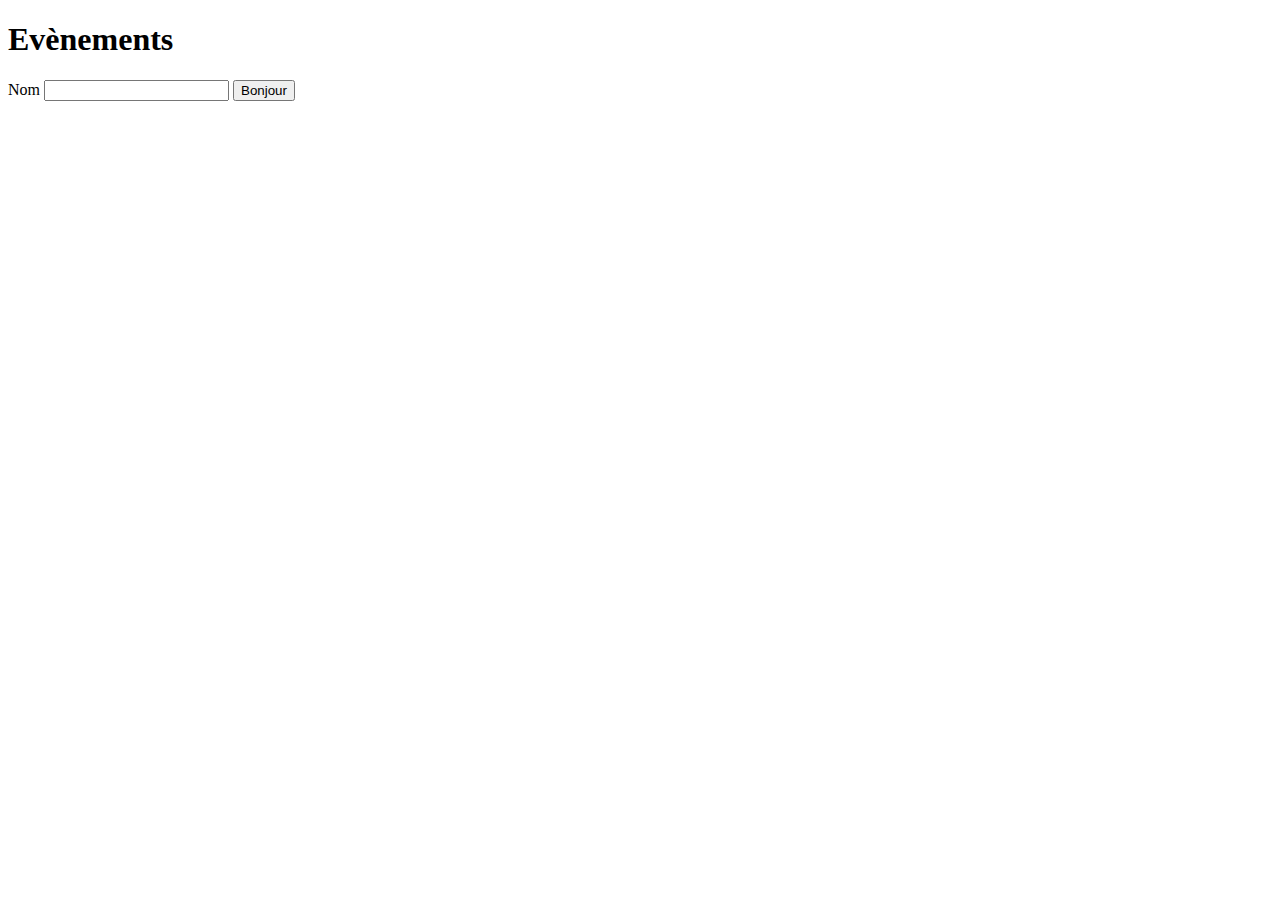
<file: index.html>
<!DOCTYPE html>
<html lang="fr">

<head>
    <meta charset="UTF-8">
    <meta name="viewport" content="width=device-width, initial-scale=1.0">
    <title>Evènements</title>
    <script src="./index.js" defer></script>
</head>

<body>
    <h1>Evènements</h1>
    <div>
        <label for="nom">Nom</label>
        <input type="text" id="nom">
        <button>
            Bonjour
        </button>
    </div>
</body>

</html>
</file>
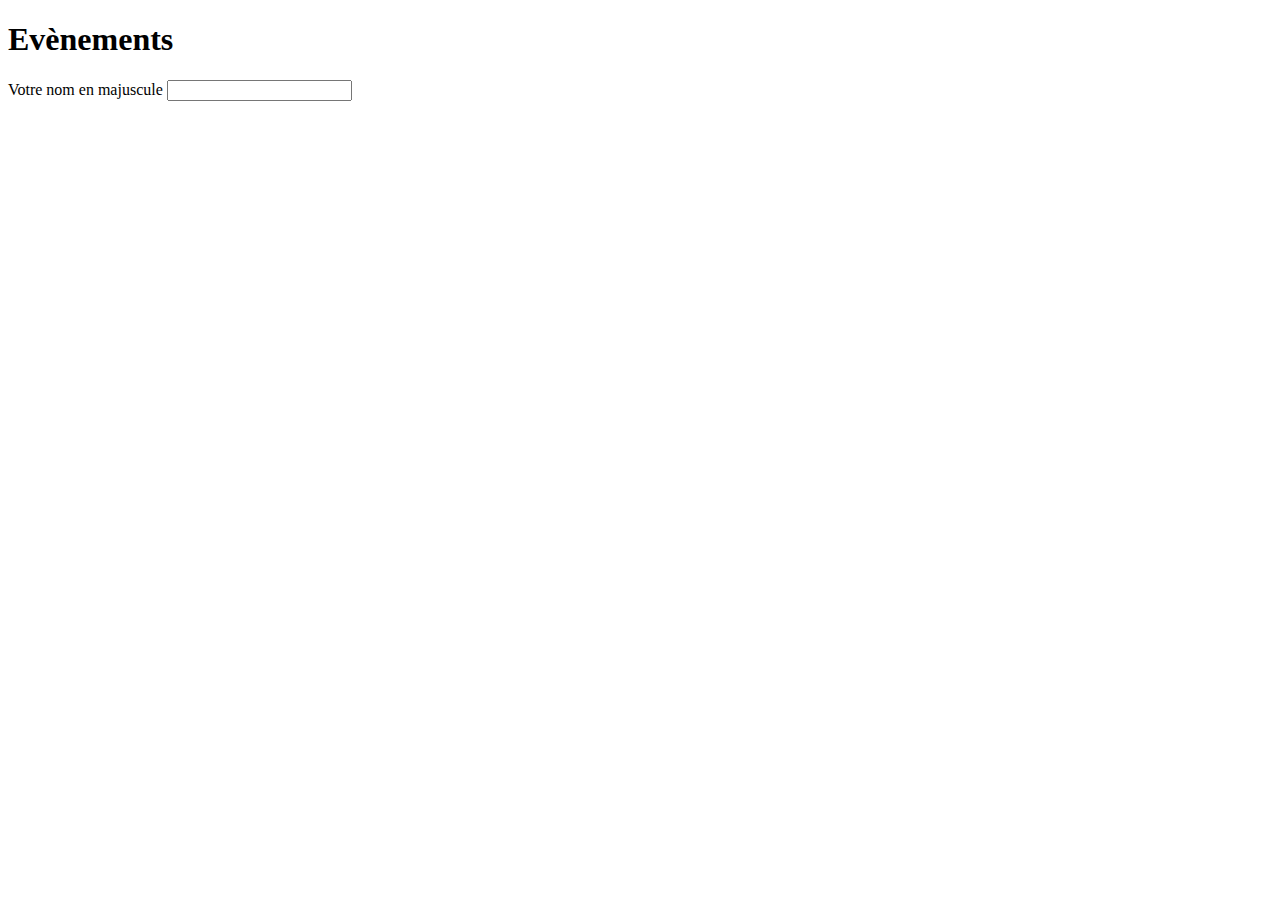
<file: annulation-evenement.html>
<!DOCTYPE html>
<html lang="fr">

<head>
    <meta charset="UTF-8">
    <meta name="viewport" content="width=device-width, initial-scale=1.0">
    <title>Evènements</title>
    <script src="./annulation-evenement.js" defer></script>
</head>

<body>
    <h1>Evènements</h1>
    <div>
        <label for="nom">Votre nom en majuscule</label>
        <input type="text" id="nom">

    </div>
</body>

</html>
</file>
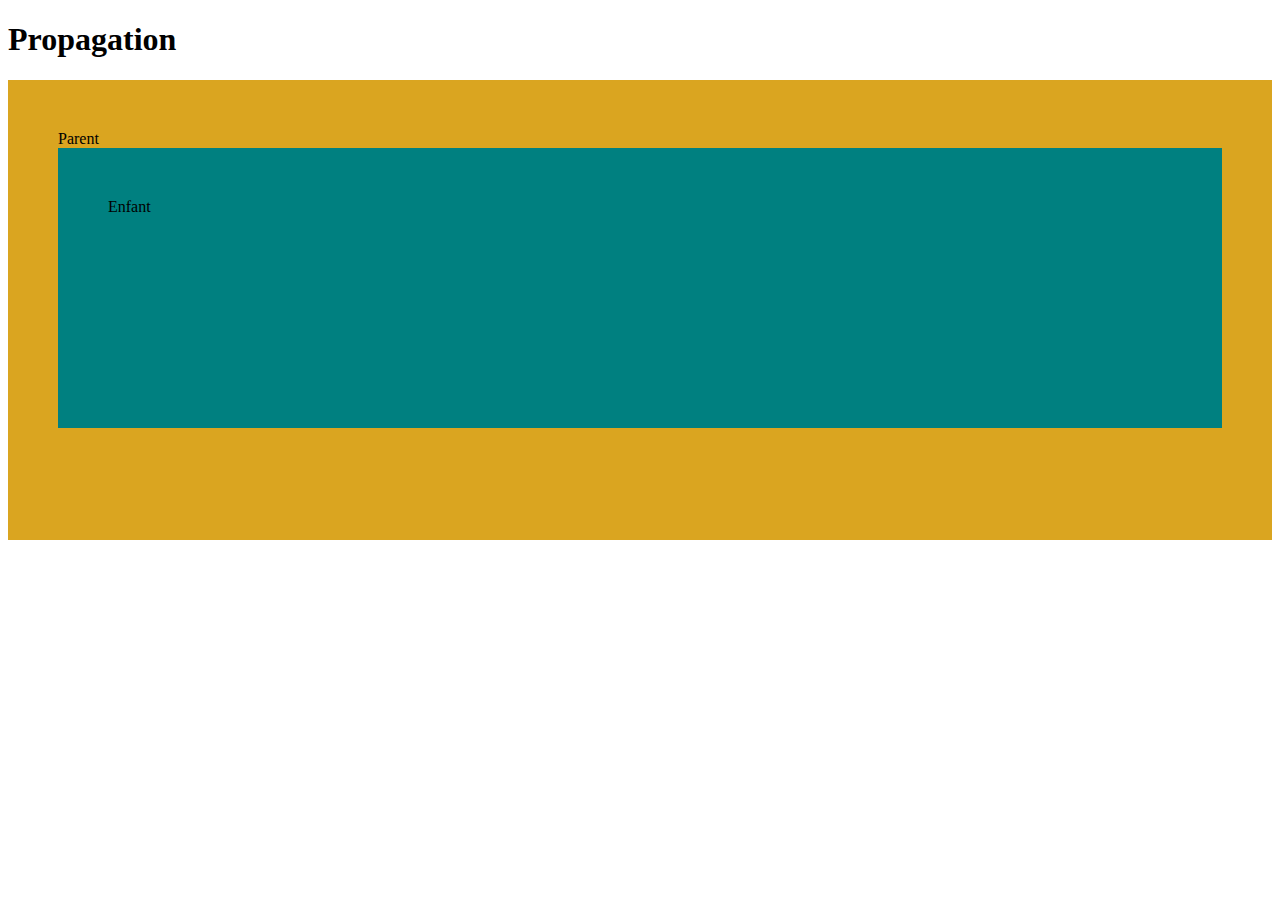
<file: propagation.html>
<!DOCTYPE html>
<html lang="en">
<head>
    <meta charset="UTF-8">
    <meta name="viewport" content="width=device-width, initial-scale=1.0">
    <title>Propagation</title>
    <link rel="stylesheet" href="./propagation.css">
    <script src="./propagation.js" defer></script>
</head>
<body>
    <h1>Propagation</h1>
    <div id="parent">
        Parent
        <div id ="enfant">Enfant</div>
    </div>
</body>
</html>
</file>
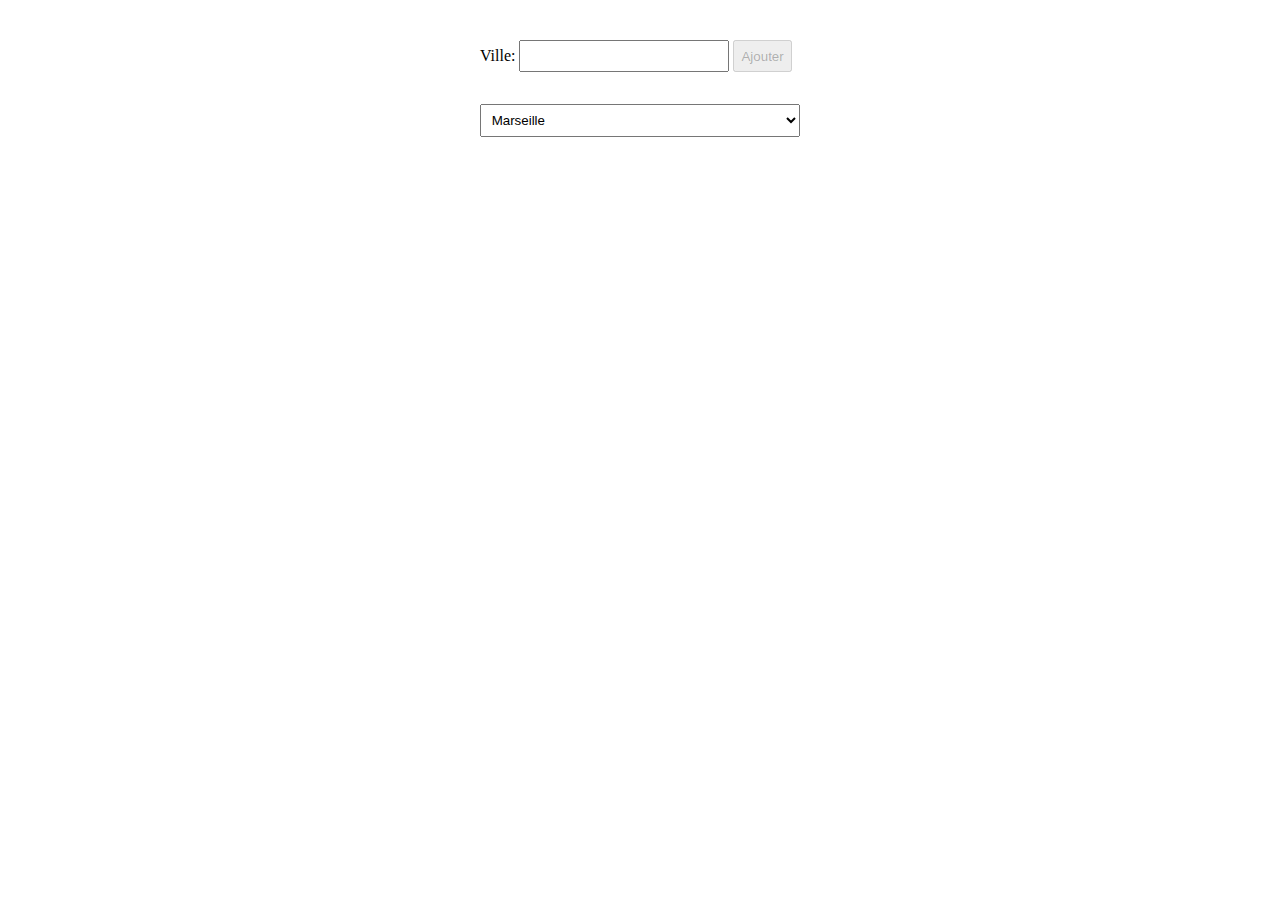
<file: ville.html>
<!DOCTYPE html>
<html lang="en">
<head>
    <meta charset="UTF-8">
    <meta name="viewport" content="width=device-width, initial-scale=1.0">
    <title>Ville</title>
    <link rel="stylesheet" href="./ville.css">
    <script src ="./ville.js" defer></script>
</head>
<body>
    <div class="container">
        <div class ="container-input">
            <label for="ville">Ville:</label>
            <input id="input" type="text" name ="ville">
            <button disabled >Ajouter</button>
        </div>
        <div class="container-select">
            <select name="liste" id="select">
                <option value="marseille">Marseille</option>
            </select>
        </div>

    </div>
</body>
</html>
</file>
<file: propagation.css>
div{
    background-color: goldenrod;
    height: 40vh;
    padding: 50px;
}
div>div{
    background-color: teal;
    height:20vh;

}
</file>
<file: ville.css>
.container{
    padding:2em;

    display: flex;
    flex-direction: column;
    align-items: center;
}
.container-input{

    width:25vw;
}
input{
    width: 15vw;
    padding: 0.5em;
}
button{
    padding:0.5em
}
.container-select{
    padding: 2em;
}
select {
        width: 25vw;
        padding: 0.5em;
}
</file>
